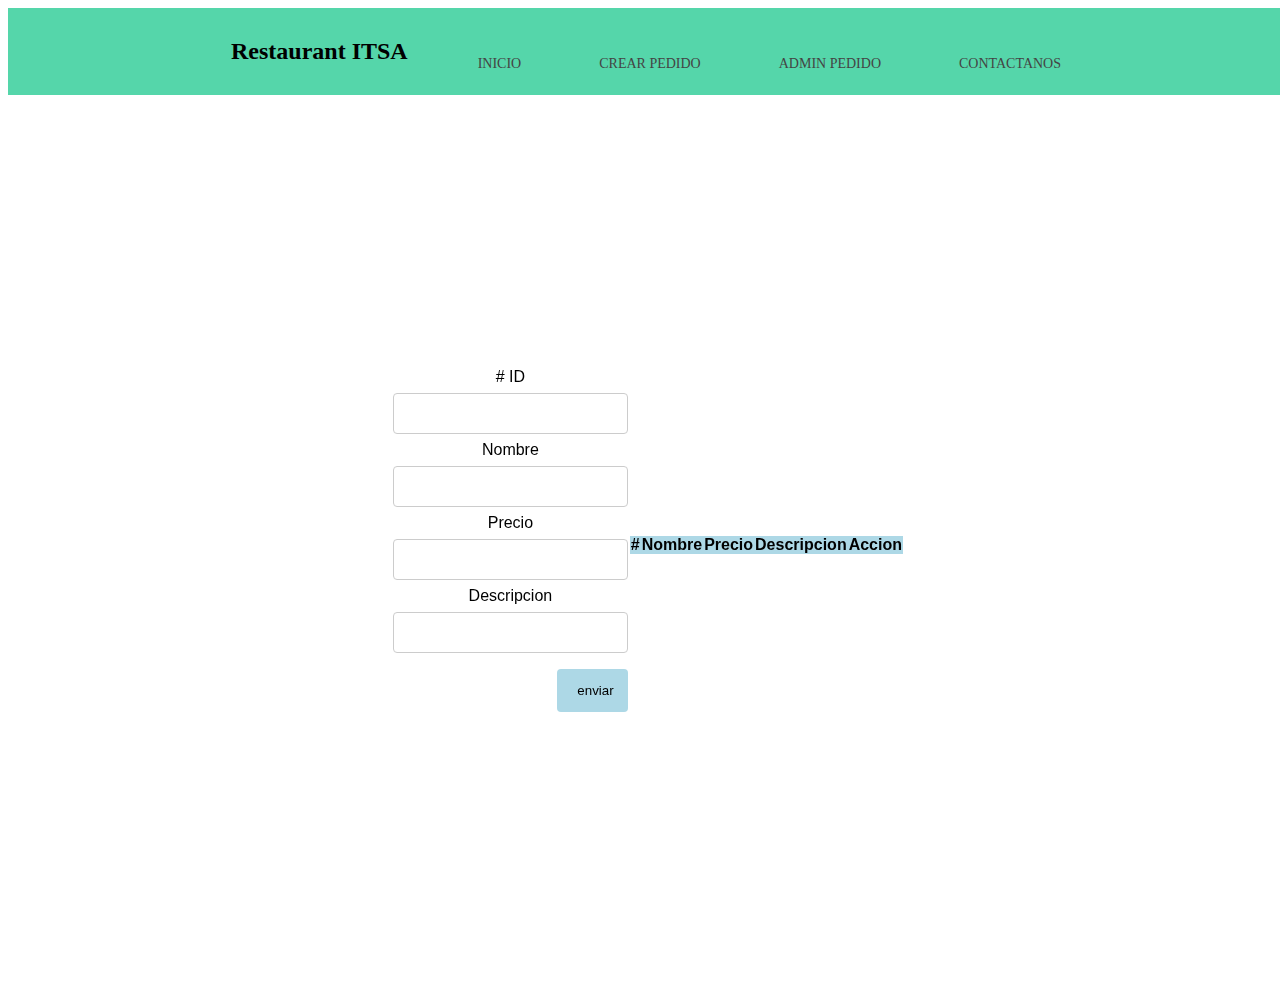
<file: web/html/crearPlato.html>
<!DOCTYPE html>
<html>

<head>
    <title>Crear Plato de Comida</title>
    <link rel="stylesheet" href="../css/estiloplato.css">

    <link rel="stylesheet" href="../css/estiloplato.css">
    <link rel="stylesheet" href="../css/barra.css" />


    <header>
        <div class="container">
            <h2 class="logo">Restaurant ITSA</h2>

            <nav>
                <ul>
                    <li><a href="../index.html">Inicio</a></li>
                    <li><a href="Pedir.html">Crear Pedido</a></li>
                    <li><a href="adminPedido.html">Admin Pedido</a></li>
                    <li><a href="#" onclick="contact();">Contactanos</a></li>
                </ul>
            </nav>
        </div>
    </header>

</head>

<body>

    <div class="container">
        <div class="box">



            <table>
                <tr>
                    <td>
                        <form onsubmit="event.preventDefault(); onFormsubmit();" autocomplete="off">
                            <div>

                                <label># ID</label> <label class="validation-error hide" id="fullNameValidationError">Campos Requeridos.</label>
                                <input type="number" name="id" id="id" required="required">
                            </div>
                            <div>

                                <label>Nombre</label>
                                <input type="text" name="nombre" id="nombre" required="required">

                            </div>
                            <div>
                                <label>Precio</label>
                                <input type="number" name="precio" id="precio" required="required">
                            </div>
                            <div>
                                <label>Descripcion</label>
                                <input type="text" name="desc" id="desc" required="required">
                            </div>
                            <div class="form-action-buttons">
                                <input type="submit" value="enviar">
                            </div>
                        </form>
                    </td>
                    <td>

                        <table class="list" id="listaPlatos">
                            <thead>
                                <tr>
                                    <th>#</th>
                                    <th> Nombre </th>
                                    <th> Precio </th>
                                    <th> Descripcion </th>
                                    <th> Accion </th>

                                </tr>
                            </thead>
                            <tbody>

                            </tbody>
                        </table>
                    </td>
                </tr>

            </table>




            <script src="../js/plato.js"></script>
            <script src="../js/contactanos.js"></script>


        </div>
    </div>
</body>

</html>
</file>
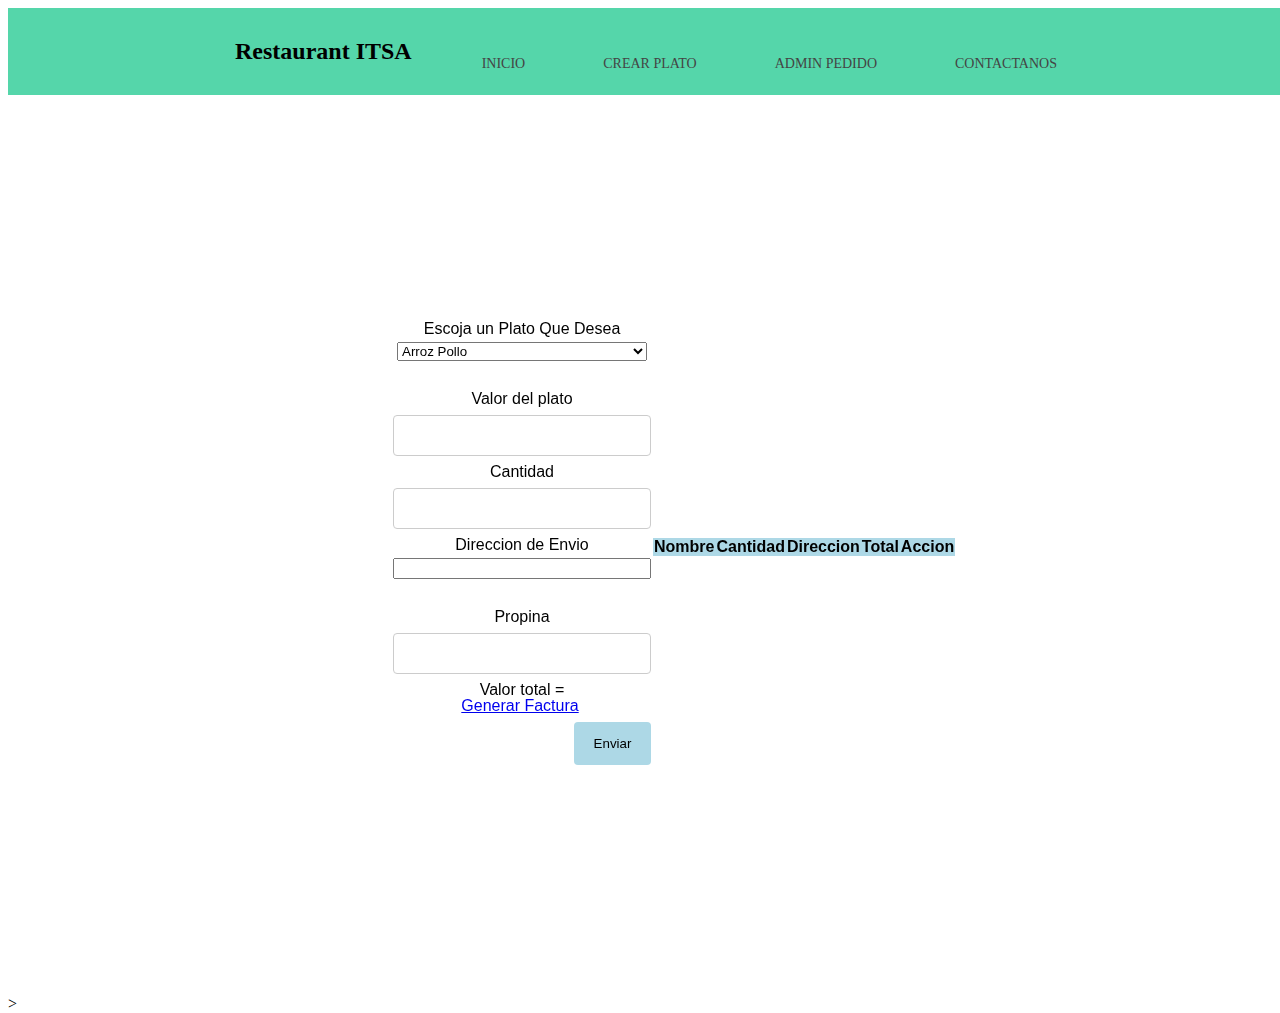
<file: web/html/Pedir.html>
<!DOCTYPE html>
<html>

<head>
    <title>Crear Plato de Comida</title>
    <link rel="stylesheet" href="../css/estiloplato.css">


    <link rel="stylesheet" href="../css/estiloplato.css">
    <link rel="stylesheet" href="../css/barra.css" />


    <header>
        <div class="container">
            <h2 class="logo">Restaurant ITSA</h2>

            <nav>
                <ul>
                    <li><a href="../index.html">Inicio</a></li>
                    <li><a href="crearPlato.html">Crear Plato</a></li>
                    <li><a href="adminPedido.html">Admin Pedido</a></li>
                    <li><a href="#" onclick="contact();">Contactanos</a></li>

                </ul>
            </nav>
        </div>
    </header>


</head>

<body>

    <div class="container">
        <div class="box">



            <table>
                <tr>
                    <td>
                        <form onsubmit="event.preventDefault(); onFormsubmit();" autocomplete="off">


                            <div id="HTMLtoPDF">
                                <label>Escoja un Plato Que Desea</label>


                                <div>
                                    <select name="selectPlato" id="selectPlato" style="width:250px" required="required">
                                    <option value="Arroz Pollo">  Arroz Pollo </option> 
                                    <option value="Arroz Fideo">  Arroz Fideo </option> 
                                    <option value="Pollo Asado"> Pollo Asado </option> 
                                    <option value="Pollo Guisado"> Pollo Guisado </option> 
                                    <option value="Pollo Broster"> Pollo Broster </option>
                                    <option value="Sopa Mondongo"> Sopa Mondongo </option>
                                    </select>

                                </div>

                                <div>
                                    <label>Valor del plato</label>
                                    <input type="number" name="selectSize" id="selectSize" required="required" min="1000" max="50000" onkeyup="multi();">



                                </div>

                                <div>
                                    <label>Cantidad</label>
                                    <input type="number" name="cantidad" id="cantidad" required="required" min="1" max="10" onkeyup="multi();">
                                </div>

                                <label> Direccion de Envio</label>

                                <div>

                                    <input type="txt" name="Direcion" id="direccion" required="required" style="width:250px">

                                </div>

                                <label> Propina </label>
                                <div>
                                    <input type="number" name="propina" id="propina" required="required" onkeyup="multi();">
                                </div>

                                <div>
                                    <label>Valor total = </label>

                                    <label id="valorTotal"></label>
                                </div>

                                <a href="#" onclick="HTMLtoPDF()">Generar Factura</a>

                                <!-- Para convertir a PDF -->
                                <script src="../js/jspdf.js"></script>
                                <script src="../js/jquery-2.1.3.js"></script>
                                <script src="../js/pdfFromHTML.js"></script>


                                <div class="form-action-buttons">

                                    <input type="submit" value="Enviar">


                                </div>


                            </div>
                        </form>
                    </td>
                    <td>

                        <table class="list" id="listaPedidos">
                            <thead>
                                <tr>
                                    <th>Nombre</th>
                                    <th> Cantidad </th>
                                    <th> Direccion </th>
                                    <th> Total </th>
                                    <th> Accion </th>

                                </tr>
                            </thead>
                            <tbody>

                            </tbody>
                        </table>
                    </td>
                </tr>

            </table>




            <script src="../js/pedir.js"></script>
            <script src="../js/contactanos.js"></script>


        </div>
    </div>
</body>

</html>>
</file>
<file: web/css/estiloplato.css>
.box {
    background-color: rgba(255, 255, 255, 0.3);
    border-radius: 5px;
    font-family: sans-serif;
    text-align: center;
    line-height: 1;
    backdrop-filter: blur(3px);
    -webkit-backdrop-filter: blur(10px);
    max-width: 50%;
    max-height: 50%;
    padding: 60px 40px;
}

input,
textarea,
fieldset,
select,
button {
    margin: 5px 0 30px 0;
}

html,
body {
    height: 100%;
    width: 100%;
}

body {
    background-image: url('https://mocah.org/uploads/posts/518979-eat-food-oriental.jpg');
    background-position: center center;
    background-repeat: no-repeat;
    background-size: cover;
}

.container {
    align-items: center;
    display: flex;
    justify-content: center;
    height: 100%;
    width: 100%;
}

.panel {
    padding: 5em 5em;
}

.form {
    padding: 2em;
    border-radius: 0.3;
    border: px solid=lightblue;
}

body>table {
    width: 80%;
}

table {
    border-collapse: collapse;
}

table.list {
    width: 100%;
}

tr:nth-child(even),
table.list thead>tr {
    background-color: lightblue;
}

input[type=text],
input[type=number] {
    width: 100%;
    padding: 12px 20px;
    margin: 8px 0;
    display: inline-block;
    border: 1px solid #ccc;
    border-radius: 4px;
    box-sizing: border-box;
}

input[type=submit] {
    width: 30%;
    background-color: lightblue;
    color: #000;
    padding: 14px 20px;
    margin: 8px 0;
    border: none;
    border-radius: 4px;
    cursor: pointer;
}

form div.form-action-buttons {
    text-align: right;
}

a {
    cursor: pointer;
    text-decoration: underline;
    color: #0000ee;
    margin-right: 4px;
}

label.validation-error {
    color: red;
    margin-left: 5px;
}

.hide {
    display: none;
}
</file>
<file: web/css/barra.css>
@import url('https://fonts.googleapis.com/css?family=Work+Sans:400,600');
.container {
    width: 80%;
    margin: 0 auto;
}

header {
    background: #55d6aa;
}

header::after {
    content: '';
    display: table;
    clear: both;
}

.logo {
    float: left;
    padding: 10px 0;
}

nav {
    float: right;
}

nav ul {
    margin: 0;
    padding: 0;
    list-style: none;
}

nav li {
    display: inline-block;
    margin-left: 70px;
    padding-top: 23px;
    position: relative;
}

nav a {
    color: #444;
    text-decoration: none;
    text-transform: uppercase;
    font-size: 14px;
}

nav a:hover {
    color: #000;
}

nav a::before {
    content: '';
    display: block;
    height: 5px;
    background-color: #444;
    position: absolute;
    top: 0;
    width: 0%;
    transition: all ease-in-out 250ms;
}

nav a:hover::before {
    width: 100%;
}
</file>
